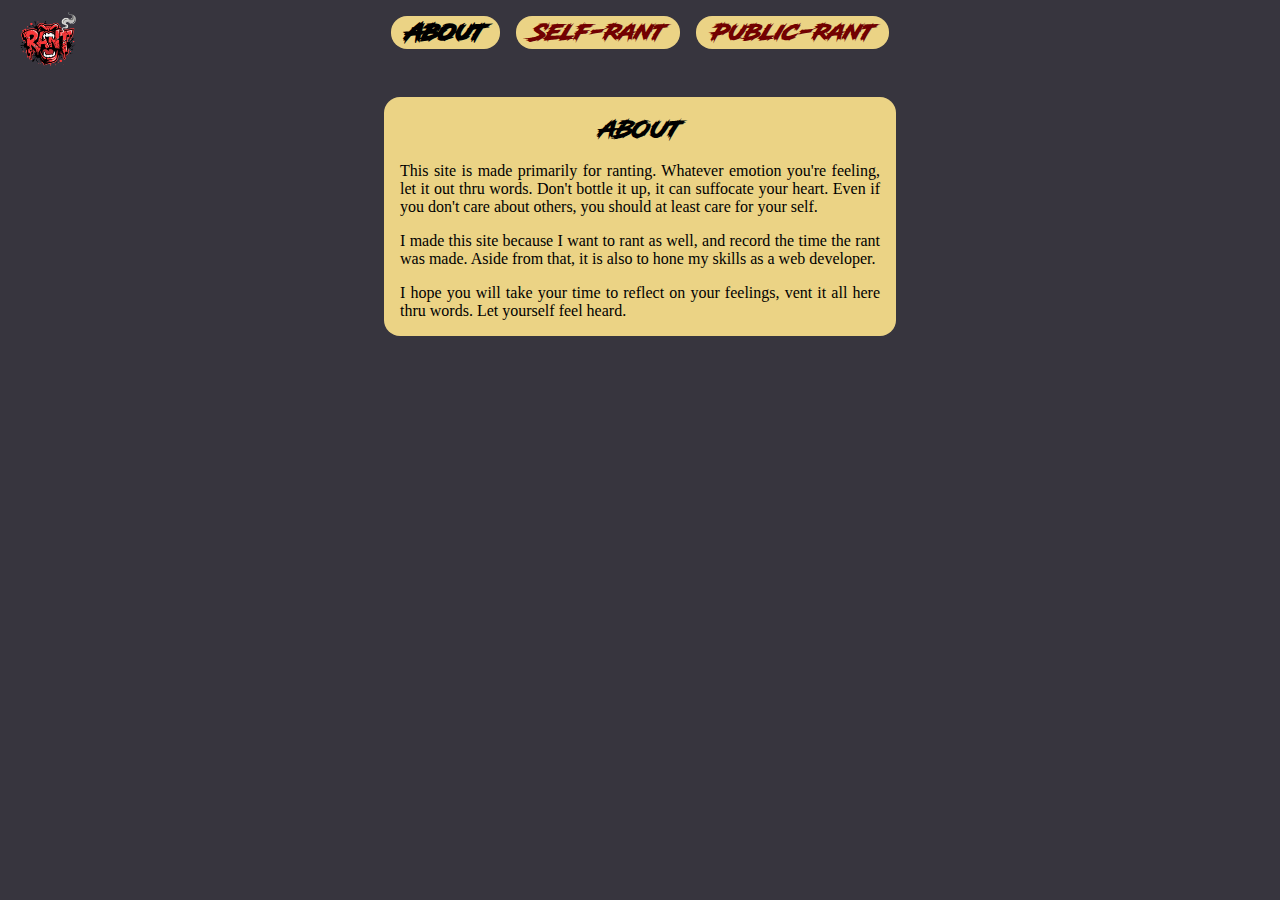
<file: index.html>
<!DOCTYPE html>
<html lang="en">

<head>
    <meta charset="UTF-8">
    <meta name="viewport" content="width=device-width, initial-scale=1.0, strict-origin-when-cross-origin">
    <link rel="stylesheet" href="style/colorTemplate.css">
    <link rel="stylesheet" href="style/customStyles.css">
    <link rel="stylesheet" href="style/fonts.css">
    <link rel="stylesheet" href="style/tags.css">
    <title>Document</title>
    <script src="tabs.js" defer></script>
    <script src="rantModal.js" defer></script>
</head>

<body class="bg-1">
    <header class="top-container roundCorner-r">
        <img src="res/Rant-removebg-preview.png" alt="Rant logo" class="logo" />
        <nav class="navBar noUnderline-r fontColor-1-r">
            <button role="tab" aria-selected="true" data-target="about" class="bg-2 pad2-1 font-1 noBorder">
                About
            </button>
            <button role="tab" aria-selected="false" data-target="self-rant" class="bg-2 pad2-1 font-1 noBorder">
                Self-rant
            </button>
            <button role="tab" aria-selected="false" data-target="public-rant" class="bg-2 pad2-1 font-1 noBorder">
                Public-rant
            </button>
        </nav>
    </header>

    <main class="mainContent centerChildren roundCorner-r">
        <article id="about" role="tabpanel" class="about justify bg-2 pad3-1">
            <h2 class="font-1 noMargin5 centerText">ABOUT</h2>
            <p>
                This site is made primarily for ranting. Whatever emotion you're feeling, let it out thru words.
                Don't bottle it up, it can suffocate your heart. Even if you don't care about others, you should
                at least care for your self.
            </p>
            <p>
                I made this site because I want to rant as well, and record the time
                the rant was made. Aside from that, it is also to hone my skills as a web developer.
            </p>
            <p class="noMargin4">
                I hope you will take your time to reflect on your feelings, vent it all here thru words. Let
                yourself feel heard.
            </p>
        </article>

        <article id="self-rant" role="tabpanel" hidden>
            <h2 class="font-1 noMargin5 centerText">SELF-RANT</h2>

            <div id="rantsContainer" class="rants-container"></div>
            
            <button class="rantBox font-1 fontColor-1">Rant</div>
        </article>

        <article id="public-rant" role="tabpanel" hidden>
            <h2 class="font-1 noMargin5 centerText">PUBLIC-RANT</h2>
        </article>
    </main>

    <!-- Rant Modal -->
    <div id="rantModal" class="modal" hidden>
        <div class="modal-content bg-2 roundCorner">
            <div class="modal-header">
                <h2 class="font-1 noMargin5">Create Your Rant</h2>
                <button class="close-btn font-1 noBorder bg-2" aria-label="Close modal">&times;</button>
            </div>
            <form id="rantForm" class="modal-body">
                <div class="form-group">
                    <label for="rantTitle" class="font-1">Title:</label>
                    <input type="text" id="rantTitle" name="rantTitle" class="rant-input"
                        placeholder="Give your rant a title..." required>
                </div>
                <div class="form-group">
                    <label for="rantContent" class="font-1">Rant:</label>
                    <textarea id="rantContent" name="rantContent" class="rant-textarea" placeholder="Let it all out..."
                        rows="8" required></textarea>
                </div>
                <div class="modal-footer">
                    <button type="button" class="cancel-btn font-1 pad2-1 roundCorner noBorder">Cancel</button>
                    <button type="submit" class="submit-btn font-1 pad2-1 roundCorner noBorder fontColor-1">Submit
                        Rant</button>
                </div>
            </form>
        </div>
    </div>
</body>

</html>
</file>
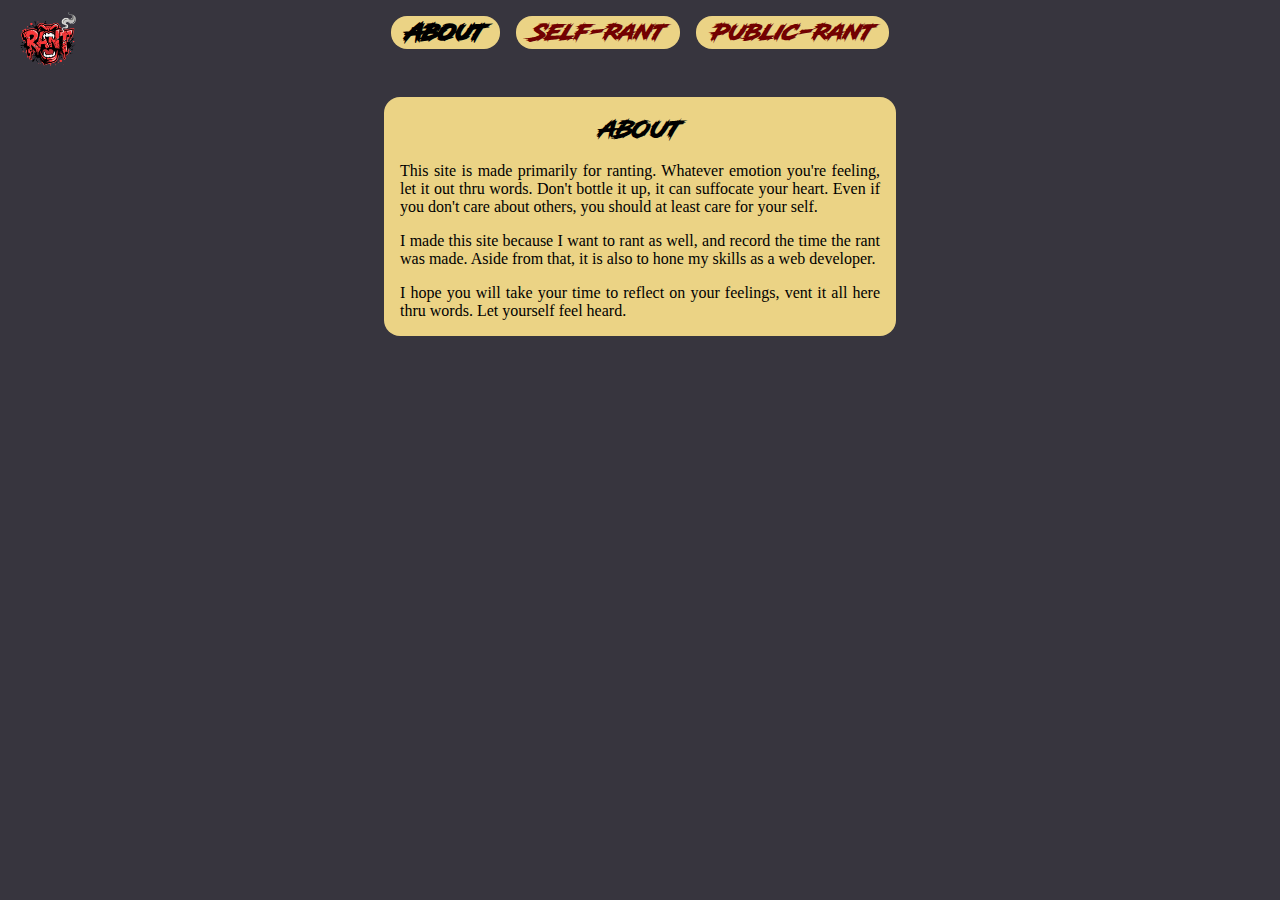
<file: main.html>
<!DOCTYPE html>
<html lang="en">

<head>
    <meta charset="UTF-8">
    <meta name="viewport" content="width=device-width, initial-scale=1.0, strict-origin-when-cross-origin">
    <link rel="stylesheet" href="style/colorTemplate.css">
    <link rel="stylesheet" href="style/customStyles.css">
    <link rel="stylesheet" href="style/fonts.css">
    <link rel="stylesheet" href="style/tags.css">
    <title>Document</title>
    <script src="tabs.js" defer></script>
    <script src="rantModal.js" defer></script>
</head>

<body class="bg-1">
    <header class="top-container roundCorner-r">
        <img src="res/Rant-removebg-preview.png" alt="Rant logo" class="logo" />
        <nav class="navBar noUnderline-r fontColor-1-r">
            <button role="tab" aria-selected="true" data-target="about" class="bg-2 pad2-1 font-1 noBorder">
                About
            </button>
            <button role="tab" aria-selected="false" data-target="self-rant" class="bg-2 pad2-1 font-1 noBorder">
                Self-rant
            </button>
            <button role="tab" aria-selected="false" data-target="public-rant" class="bg-2 pad2-1 font-1 noBorder">
                Public-rant
            </button>
        </nav>
    </header>

    <main class="mainContent centerChildren roundCorner-r">
        <article id="about" role="tabpanel" class="about justify bg-2 pad3-1">
            <h2 class="font-1 noMargin5 centerText">ABOUT</h2>
            <p>
                This site is made primarily for ranting. Whatever emotion you're feeling, let it out thru words.
                Don't bottle it up, it can suffocate your heart. Even if you don't care about others, you should
                at least care for your self.
            </p>
            <p>
                I made this site because I want to rant as well, and record the time
                the rant was made. Aside from that, it is also to hone my skills as a web developer.
            </p>
            <p class="noMargin4">
                I hope you will take your time to reflect on your feelings, vent it all here thru words. Let
                yourself feel heard.
            </p>
        </article>

        <article id="self-rant" role="tabpanel" hidden>
            <h2 class="font-1 noMargin5 centerText">SELF-RANT</h2>

            <div id="rantsContainer" class="rants-container"></div>
            
            <button class="rantBox font-1 fontColor-1">Rant</div>
        </article>

        <article id="public-rant" role="tabpanel" hidden>
            <h2 class="font-1 noMargin5 centerText">PUBLIC-RANT</h2>
        </article>
    </main>

    <!-- Rant Modal -->
    <div id="rantModal" class="modal" hidden>
        <div class="modal-content bg-2 roundCorner">
            <div class="modal-header">
                <h2 class="font-1 noMargin5">Create Your Rant</h2>
                <button class="close-btn font-1 noBorder bg-2" aria-label="Close modal">&times;</button>
            </div>
            <form id="rantForm" class="modal-body">
                <div class="form-group">
                    <label for="rantTitle" class="font-1">Title:</label>
                    <input type="text" id="rantTitle" name="rantTitle" class="rant-input"
                        placeholder="Give your rant a title..." required>
                </div>
                <div class="form-group">
                    <label for="rantContent" class="font-1">Rant:</label>
                    <textarea id="rantContent" name="rantContent" class="rant-textarea" placeholder="Let it all out..."
                        rows="8" required></textarea>
                </div>
                <div class="modal-footer">
                    <button type="button" class="cancel-btn font-1 pad2-1 roundCorner noBorder">Cancel</button>
                    <button type="submit" class="submit-btn font-1 pad2-1 roundCorner noBorder fontColor-1">Submit
                        Rant</button>
                </div>
            </form>
        </div>
    </div>
</body>

</html>
</file>
<file: style/colorTemplate.css>
.bg-1 {
    background-color: #37353E;
}

.bg-2 {
    background-color: rgb(235, 211, 133);
}

.fontColor-1 {
    color: #720101;
}

.fontColor-1-r * {
    color: #720101;
}
</file>
<file: style/customStyles.css>
.about {
    width: 30rem;
    visibility: visible;
}

.centerText {
    text-align: center;
}

.centerChildren {
    display: flex;
    justify-content: center;
}

.justify {
    text-align: justify;
}

.logo {
    position: absolute;       
    left: 1rem;
    top: 0.7rem;               
    height: 4rem;
    width: 4rem;
}

.font-1 {
    font: 1.5rem "Sectar", sans-serif;
}

.navBar {
    display: flex;           
    gap: 1rem;                
    padding: 1rem 1rem;
}

.noBorder {
    border: none;
}

.noMargin1 {
    margin-top: 0;
}

.noMargin2 {
    margin-right: 0;
}

.noMargin3 {
    margin-top: 0;
    margin-right: 0;
}

.noMargin4 {
    margin-bottom: 0;
}

.noMargin5 {
    margin-bottom: 0;
    margin-top: 0;
}

.noMargin6 {
    margin-bottom: 0;
    margin-right: 0;
}

.noMargin7 {
    margin-top: 0;
    margin-bottom: 0;
    margin-right: 0;
}

.noMargin8 {
    margin-left: 0;
}

.noMargin9 {
    margin-top: 0;
    margin-left: 0;
}

.noMargin10 {
    margin-left: 0;
    margin-right: 0;
}

.noMargin11 {
    margin-top: 0;
    margin-right: 0;
    margin-left: 0;
}

.noMargin12 {
    margin-bottom: 0;
    margin-left: 0;
}

.noMargin13 {
    margin-left: 0;
    margin-top: 0;
    margin-bottom: 0;
}

.noMargin14 {
    margin-left: 0;
    margin-bottom: 0;
    margin-right: 0;
}

.noMargin15 {
    margin: 0;
}

.mainContent {
    margin-top: 2rem;
}

.margin1 {
    margin-top: 1rem;
}

/* remove underlines from children */
.noUnderline-r * {
    text-decoration: none;
}

.pad1-1 {
    padding: 1rem 0;
}

.pad2-1 {
    padding: 0 1rem;
}

.pad3-1 {
    padding: 1rem;
}

.rantBox {
    position: absolute;
    bottom: 1rem;
    right: 1rem;
}

.roundCorner-r * {
    border-radius: 1rem;
}

.roundCorner {
    border-radius: 1rem;
}

.self-rant {
    visibility: hidden;
}

.top-container {
    position: relative;        
    display: flex;
    justify-content: center;   
    align-items: center;       
    padding: 0rem 0;          
}

[role="tab"][aria-selected="true"] {
    font-weight: bold;
    color: black;
}




/* AI-generated */

/* Modal Overlay */
.modal {
    position: fixed;
    top: 0;
    left: 0;
    width: 100%;
    height: 100%;
    background-color: rgba(0, 0, 0, 0.7);
    display: flex;
    justify-content: center;
    align-items: center;
    z-index: 1000;
}

/* Modal Content Box */
.modal-content {
    width: 90%;
    max-width: 600px;
    max-height: 90vh;
    overflow-y: auto;
    padding: 2rem;
    box-shadow: 0 4px 6px rgba(0, 0, 0, 0.3);
}

/* Modal Header */
.modal-header {
    display: flex;
    justify-content: space-between;
    align-items: center;
    margin-bottom: 1.5rem;
}

.close-btn {
    font-size: 2rem;
    cursor: pointer;
    background: none;
    padding: 0;
    width: 2rem;
    height: 2rem;
    line-height: 1;
}

.close-btn:hover {
    color: #720101;
}

/* Form Styles */

.modal-body {
    display: flex;
    flex-direction: column;
    gap: 1.5rem;
}

.form-group {
    display: flex;
    flex-direction: column;
    gap: 0.5rem;
}

.form-group label {
    font-size: 1.2rem;
}

.rant-input,
.rant-textarea {
    padding: 0.75rem;
    border: 2px solid #720101;
    border-radius: 0.5rem;
    font-family: Arial, sans-serif;
    font-size: 1rem;
}

.rant-input:focus,
.rant-textarea:focus {
    outline: none;
    border-color: #a00101;
    box-shadow: 0 0 0 3px rgba(114, 1, 1, 0.1);
}

.rant-textarea {
    resize: vertical;
    min-height: 150px;
}

/* Modal Footer */
.modal-footer {
    display: flex;
    justify-content: flex-end;
    gap: 1rem;
    margin-top: 1rem;
}

.cancel-btn,
.submit-btn {
    padding: 0.75rem 1.5rem;
    font-size: 1.2rem;
    cursor: pointer;
}

.cancel-btn {
    background-color: #888;
    color: white;
}

.cancel-btn:hover {
    background-color: #666;
}

.submit-btn {
    background-color: rgb(235, 211, 133);
    font-weight: bold;
}

.submit-btn:hover {
    background-color: rgb(225, 201, 123);
}

.rants-container {
    display: flex;
    flex-direction: column;
    gap: 1rem;
    padding: 1rem;
    max-width: 600px;
    margin: 0 auto;
}

.rant-card {
    background-color: rgb(235, 211, 133);
    border-radius: 0.5rem;
    padding: 1rem;
    box-shadow: 0 2px 4px rgba(0, 0, 0, 0.2);
}

.rant-card-header {
    display: flex;
    justify-content: space-between;
    align-items: center;
    margin-bottom: 0.5rem;
}

.rant-card-title {
    font-size: 1.3rem;
    font-weight: bold;
    color: #720101;
    margin: 0;
}

.rant-card-date {
    font-size: 0.9rem;
    color: #666;
}

.rant-card-content {
    margin: 0;
    line-height: 1.5;
    white-space: pre-wrap; /* Preserve line breaks */
}

.no-rants {
    text-align: center;
    color: #888;
    padding: 2rem;
    font-style: italic;
}
</file>
<file: style/fonts.css>
@font-face {
    font-family: "Sectar";
    src: url("fonts/Sectar-Rpq3e.otf") format("opentype");
    font-weight: normal;
    font-style: normal;
}
</file>
<file: style/tags.css>
body {
    margin: 0;
}

button {
    cursor: pointer;
}

[hidden] {
    visibility: hidden !important;
}
</file>
